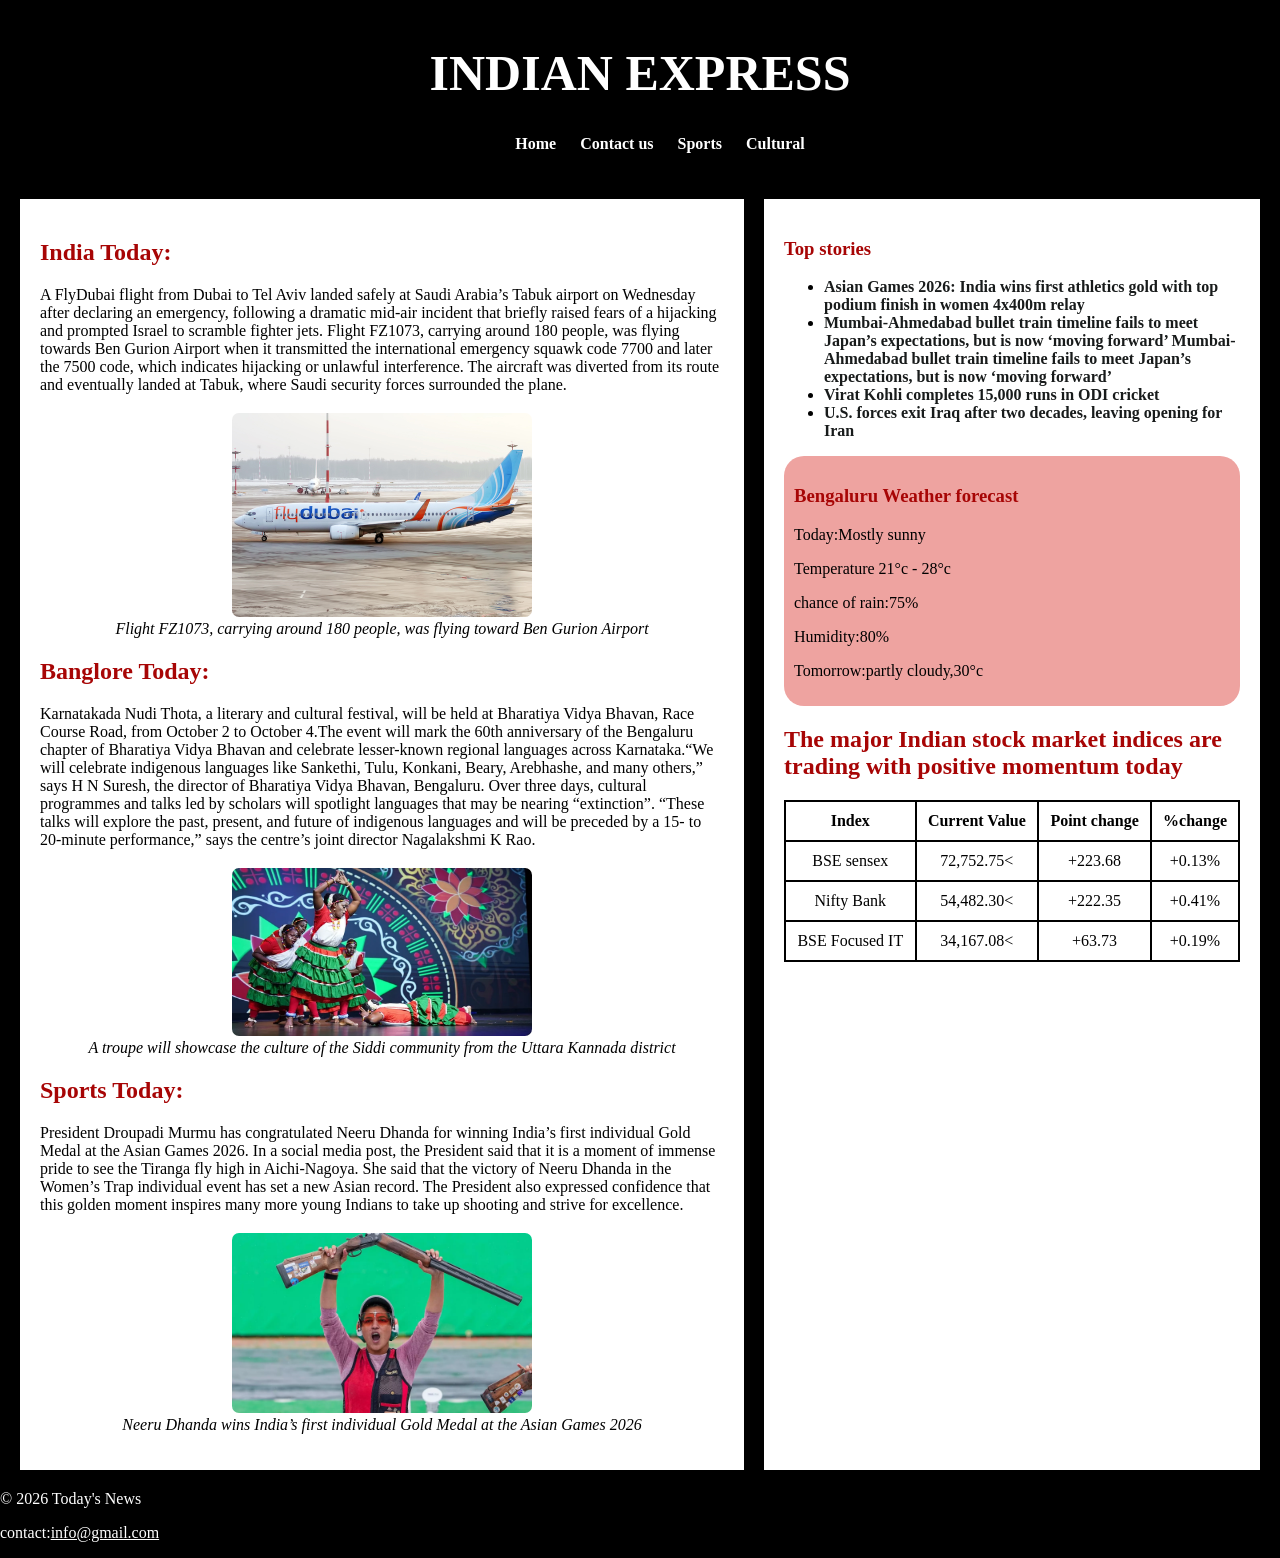
<file: News paper frontend/newspaper.html>
<html>
  <head>
    <title>News Paper</title>
    <link rel="stylesheet" href="style.css" />
  </head>

  <body>
    <header>
      <h1>INDIAN EXPRESS</h1>
      <nav>
        <ul>
          <li><a href="#" class="nav">Home</a></li>
          <li><a href="#" class="nav">Contact us</a></li>
          <li><a href="#" class="nav">Sports</a></li>
          <li><a href="#" class="nav">Cultural</a></li>
        </ul>
      </nav>
    </header>

    <main>
      <section>
        <article>
          <h2>India Today:</h2>
          <p>
            A FlyDubai flight from Dubai to Tel Aviv landed safely at Saudi
            Arabia’s Tabuk airport on Wednesday after declaring an emergency,
            following a dramatic mid-air incident that briefly raised fears of a
            hijacking and prompted Israel to scramble fighter jets. Flight
            FZ1073, carrying around 180 people, was flying towards Ben Gurion
            Airport when it transmitted the international emergency squawk code
            7700 and later the 7500 code, which indicates hijacking or unlawful
            interference. The aircraft was diverted from its route and
            eventually landed at Tabuk, where Saudi security forces surrounded
            the plane.
          </p>
          <figure>
            <img src="FlyDubai.jpg" alt="flight image" />
            <figcaption>
              Flight FZ1073, carrying around 180 people, was flying toward Ben
              Gurion Airport
            </figcaption>
          </figure>
        </article>

        <article>
          <h2>Banglore Today:</h2>
          <p>
            Karnatakada Nudi Thota, a literary and cultural festival, will be
            held at Bharatiya Vidya Bhavan, Race Course Road, from October 2 to
            October 4.The event will mark the 60th anniversary of the Bengaluru
            chapter of Bharatiya Vidya Bhavan and celebrate lesser-known
            regional languages across Karnataka.“We will celebrate indigenous
            languages like Sankethi, Tulu, Konkani, Beary, Arebhashe, and many
            others,” says H N Suresh, the director of Bharatiya Vidya Bhavan,
            Bengaluru. Over three days, cultural programmes and talks led by
            scholars will spotlight languages that may be nearing “extinction”.
            “These talks will explore the past, present, and future of
            indigenous languages and will be preceded by a 15- to 20-minute
            performance,” says the centre’s joint director Nagalakshmi K Rao.
          </p>
          <figure>
            <img
              src="deccanherald_2026-09-29_jsscba3t_file87t7ium5nrobiawevsv.webp"
              alt="dance image"
            />
            <figcaption>
              A troupe will showcase the culture of the Siddi community from the
              Uttara Kannada district
            </figcaption>
          </figure>
        </article>

        <article>
          <h2>Sports Today:</h2>
          <p>
            President Droupadi Murmu has congratulated Neeru Dhanda for winning
            India’s first individual Gold Medal at the Asian Games 2026. In a
            social media post, the President said that it is a moment of immense
            pride to see the Tiranga fly high in Aichi-Nagoya. She said that the
            victory of Neeru Dhanda in the Women’s Trap individual event has set
            a new Asian record. The President also expressed confidence that
            this golden moment inspires many more young Indians to take up
            shooting and strive for excellence.
          </p>
          <figure>
            <img
              src="President-Murmu-congratulates-Neeru-Dhanda-on-winning-Indias-first-individual-gold-at-Asian-Games.webp"
              alt="girl image"
            />
            <figcaption>
              Neeru Dhanda wins India’s first individual Gold Medal at the Asian
              Games 2026
            </figcaption>
          </figure>
        </article>
      </section>

      <aside>
        <h3>Top stories</h3>
        <ul>
          <li>
            <a href="#"
              >Asian Games 2026: India wins first athletics gold with top podium
              finish in women 4x400m relay</a
            >
          </li>
          <li>
            <a href="#"
              >Mumbai-Ahmedabad bullet train timeline fails to meet Japan’s
              expectations, but is now ‘moving forward’ Mumbai-Ahmedabad bullet
              train timeline fails to meet Japan’s expectations, but is now
              ‘moving forward’</a
            >
          </li>

          <li>
            <a href="#">Virat Kohli completes 15,000 runs in ODI cricket</a>
          </li>

          <li>
            <a href="#">
              U.S. forces exit Iraq after two decades, leaving opening for
              Iran</a
            >
          </li>
        </ul>

        <div class="weather-forecast">
          <h3>Bengaluru Weather forecast</h3>
          <p>Today:Mostly sunny</p>
          <p>Temperature 21°c - 28°c</p>
          <p>chance of rain:75%</p>
          <p>Humidity:80%</p>
          <p>Tomorrow:partly cloudy,30°c</p>
        </div>

        <div class="market">
          <h2>
            The major Indian stock market indices are trading with positive
            momentum today
          </h2>

          <table>
            <thead>
              <th>Index</th>
              <th>Current Value</th>
              <th>Point change</th>
              <th>%change</th>
            </thead>

            <tbody>
              <tr>
                <td>BSE sensex</td>
                <td>72,752.75<</td>
                <td>+223.68</td>
                <td>+0.13%</td>
              </tr>

              <tr>
                <td>Nifty Bank</td>
                <td>54,482.30<</td>
                <td>+222.35</td>
                <td>+0.41%</td>
              </tr>

              <tr>
                <td>BSE Focused IT</td>
                <td>34,167.08<</td>
                <td>+63.73</td>
                <td>+0.19%</td>
              </tr>
            </tbody>
          </table>
        </div>
      </aside>
    </main>
    <footer>
      <p>&copy; 2026 Today's News</p>
      <p>contact:<a href="#" class="nav">info@gmail.com</a></p>
    </footer>
  </body>
</html>
</file>
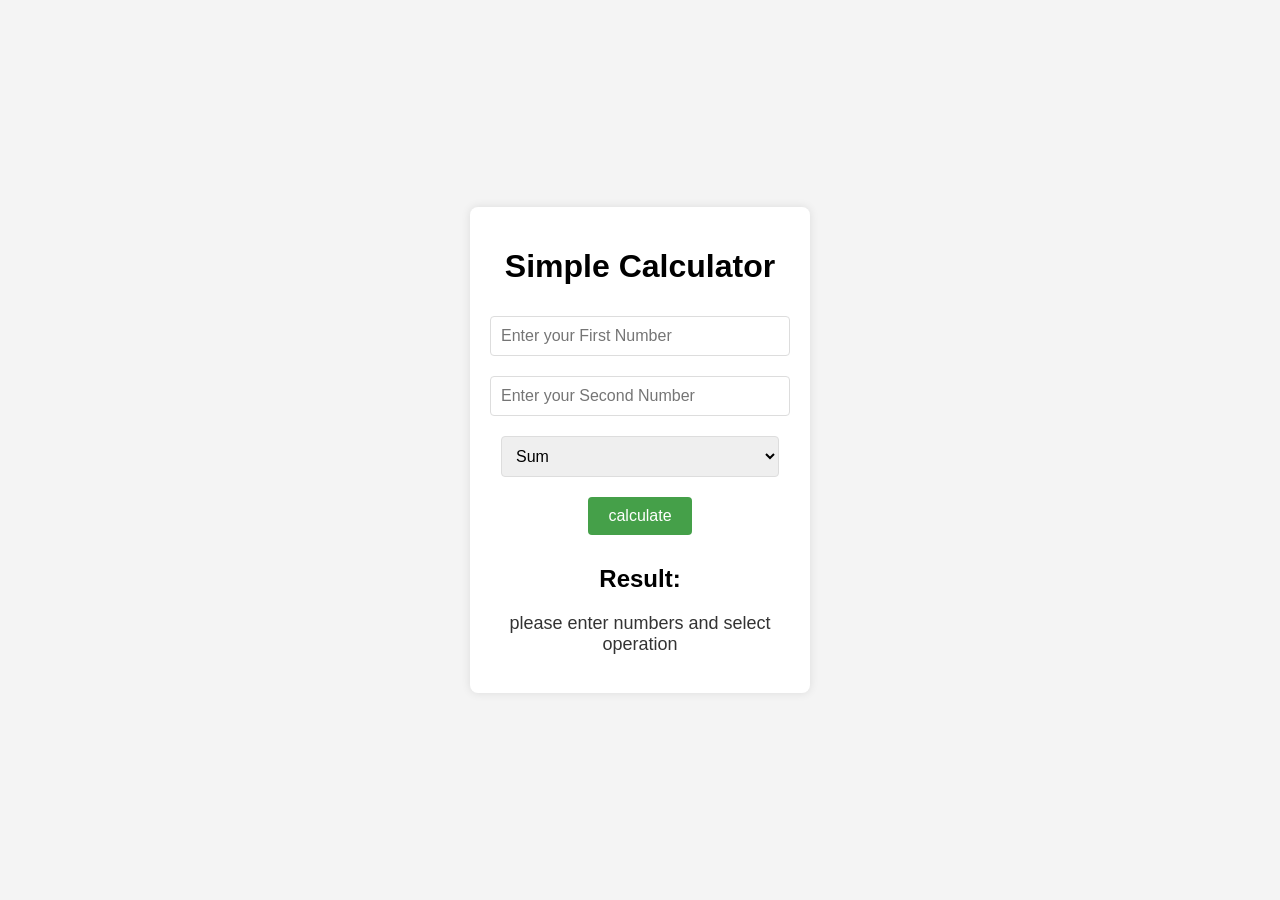
<file: simple calculator using javascript/calculator.html>
<!doctype html>
<html>
  <head>
    <title>Simple Calculator</title>
    <link rel="stylesheet" href="style.css" />
  </head>
  <body>
    <div class="calculator">
      <h1>Simple Calculator</h1>
      <form id="calculator-form">
        <input type="number" id="num1" placeholder="Enter your First Number" />
        <input type="number" id="num2" placeholder="Enter your Second Number" />
        <select id="operation">
          <option value="sum">Sum</option>
          <option value="product">Product</option>
          <option value="difference">Difference</option>
          <option value="remainder">Remainder</option>
          <option value="quotient">Quotient</option>
          <option value="power">Power</option>
          <option value="square-root">Square Root</option>
          <option value="square">Square</option>
        </select>
        <button type="button" onclick="calculate()">calculate</button>
      </form>
      <div id="result">
        <h2>Result:</h2>
        <p id="output">please enter numbers and select operation</p>
      </div>
    </div>
    <script src="calculator.js"></script>
  </body>
</html>
</file>
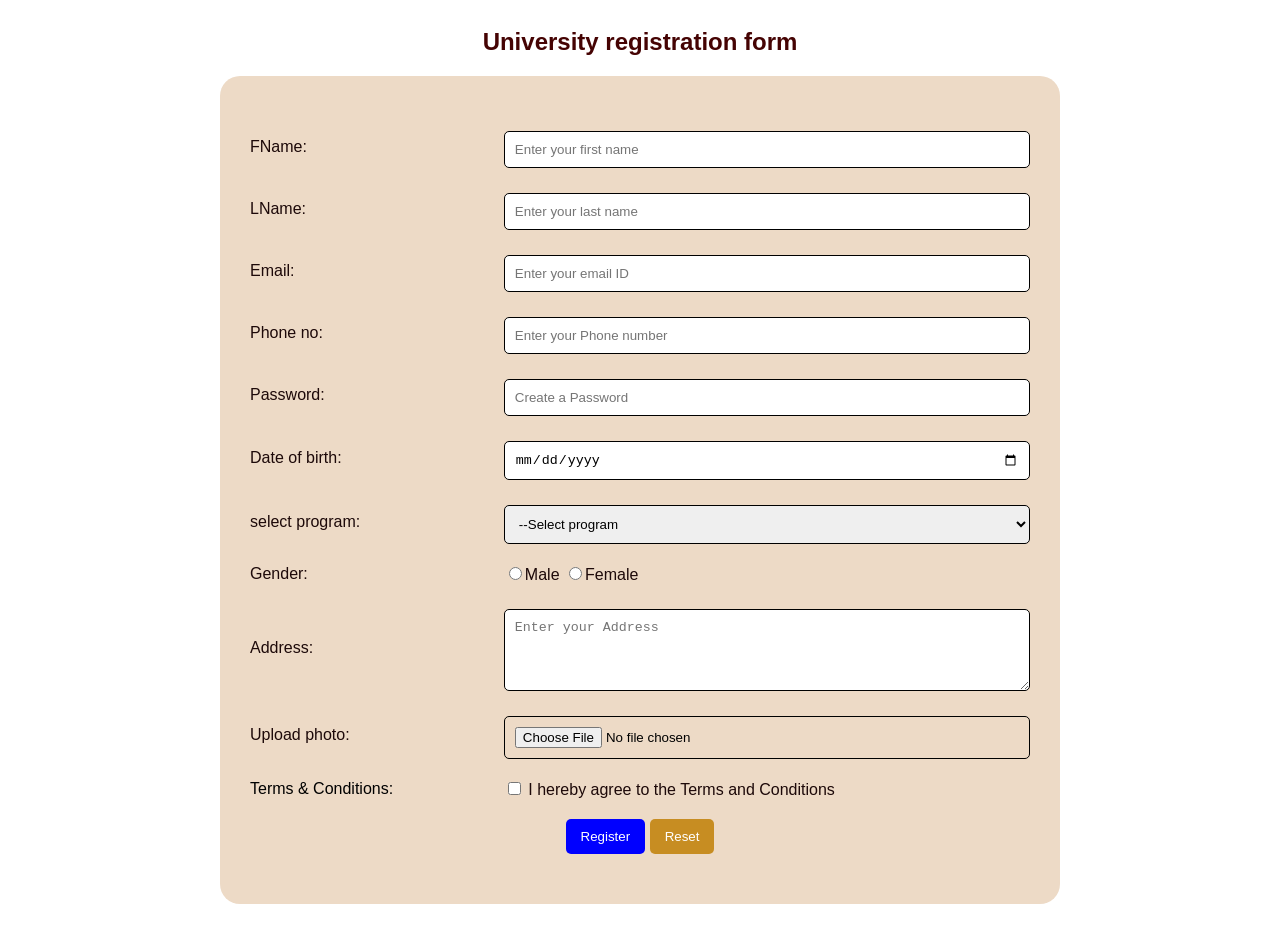
<file: Simple registartion form frontend/registration.html>
<html>
  <head>
    <title>Registration form</title>
    <link rel="stylesheet" href="style.css" />
  </head>
  <body>
    <h2>University registration form</h2>
    <form action="#" method="POST" enctype="multipart/form-data">
      <table>
        <tr>
          <td><label for="fname">FName:</label></td>
          <td>
            <input
              type="text"
              id="fname"
              name="fname "
              placeholder="Enter your first name"
              required
            />
          </td>
        </tr>

        <tr>
          <td><label for="lname">LName:</label></td>
          <td>
            <input
              type="text"
              id="lname"
              name="Fname "
              placeholder="Enter your last name"
            />
          </td>
        </tr>

        <tr>
          <td><label for="email">Email:</label></td>
          <td>
            <input
              type="text"
              id="email"
              name="Email"
              placeholder="Enter your email ID"
              required
            />
          </td>
        </tr>

        <tr>
          <td><label for="phone">Phone no:</label></td>
          <td>
            <input
              type="number"
              id="phone"
              name="Phone no:"
              placeholder="Enter your Phone number"
              min="1000000000"
              max="9999999999"
              required
            />
          </td>
        </tr>

        <tr>
          <td><label for="password">Password:</label></td>
          <td>
            <input
              type="password"
              id="password"
              name="Password"
              placeholder="Create a Password"
              required
              minlength="8"
            />
          </td>
        </tr>

        <tr>
          <td><label for="dob">Date of birth:</label></td>
          <td>
            <input
              type="date"
              id="dob"
              name="dob"
              placeholder="Enter your Date of birth"
            />
          </td>
        </tr>

        <tr>
          <td><label for="program">select program:</label></td>
          <td>
            <select id="program" name="program" required>
              <option value="">--Select program</option>
              <option value="BE CSE">BE computer science</option>
              <option value="BBA">BBA</option>
              <option value="BCA">BCA</option>
              <option value="B.sc nursing">Bsc Nursing</option>
              <option value="B.com">B.com</option>
            </select>
          </td>
        </tr>

        <tr>
          <td><label for="gender">Gender:</label></td>
          <td>
            <input type="radio" id="gender" name="gender" value="male" /><label
              for="Male"
              >Male</label
            >
            <input
              type="radio"
              id="gender"
              name="gender"
              value="Female"
            /><label for="Female">Female</label>
          </td>
        </tr>

        <tr>
          <td><label for="address">Address:</label></td>
          <td>
            <textarea
              id="address"
              name="address"
              rows="4"
              required
              placeholder="Enter your Address"
            ></textarea>
          </td>
        </tr>

        <tr>
          <td><label for="photo">Upload photo:</label></td>
          <td>
            <input
              type="file"
              id="photo"
              name="photo"
              accept="image/*"
              required
            />
          </td>
        </tr>

        <tr>
          <td>Terms & Conditions:</td>
          <td>
            <input type="checkbox" id="terms" name="terms" required />
            <label for="terms"
              >I hereby agree to the Terms and Conditions</label
            >
          </td>
        </tr>

        <tr>
          <td colspan="2" style="text-align: center">
            <button type="submit" class="btn">Register</button>
            <button type="reset" class="btn2">Reset</button>
          </td>
        </tr>
      </table>
    </form>
  </body>
</html>
</file>
<file: News paper frontend/style.css>
body {
  background-color: black;
  font-family: Georgia, "Times New Roman", Times, serif;
  margin: 0;
  padding: 0;
}

.nav {
  color: white;
}

nav ul li {
  display: inline;
  margin: 0 10px;
}

h1 {
  color: white;
  font-size: 50px;
}

h2,
h3 {
  color: rgb(167, 5, 5);
}

header {
  background-color: black;
  padding: 10px;
  text-align: center;
}

main {
  display: flex;
  margin: 20px;
}

section {
  flex: 60%;
  background-color: white;
  padding: 20px;
}

aside {
  flex: 40%;
  background-color: white;
  padding: 20px;
  margin-left: 20px;
}

nav a,
aside a {
  color: rgb(24, 27, 27);
  text-decoration: none;
  font-weight: bold;
}

a:hover {
  text-decoration: underline;
  text-decoration-color: red;
}

figure {
  text-align: center;
  font-style: italic;
}

figure img {
  width: 300px;
  border: 3px solid white;
  border-radius: 10px;
}

table {
  width: 100%;
  border-collapse: collapse;
}

th,
td {
  border: 2px solid black;
  padding: 10px;
  text-align: center;
}

th {
  font-weight: bold;
}

.weather-forecast {
  background-color: rgb(238, 163, 160);
  border-radius: 20px;
  padding: 10px 10px;
}

footer p {
  color: white;
}
</file>
<file: simple calculator using javascript/style.css>
body {
  font-family: Arial, sans-serif;
  background-color: #f4f4f4;
  display: flex;
  justify-content: center;
  align-items: center;
  height: 100vh;
  margin: 0;
}
/* Calculator container styling */
.calculator {
  background-color: #ffffff;
  border-radius: 8px;
  box-shadow: 0 0 10px rgba(0, 0, 0, 0.1);
  padding: 20px;
  width: 300px;
  text-align: center;
}
/* Input and select styling */
input[type="number"],
select {
  width: calc(100% - 22px);
  padding: 10px;
  margin: 10px 0;
  border: 1px solid #ddd;
  border-radius: 4px;
  font-size: 16px;
}
/* Button styling */
button {
  background-color: #45a049;
  color: white;
  border: none;
  padding: 10px 20px;
  margin: 10px 0;
  border-radius: 4px;
  font-size: 16px;
  cursor: pointer;
}
button:hover {
  background-color: #2e48db;
}
/* Result section styling */
#result {
  margin-top: 20px;
}
#output {
  font-size: 18px;
  color: #333;
}
</file>
<file: Simple registartion form frontend/style.css>
body {
  font-family: Arial, sans-serif;
  background-color: white;
  padding: 20px;
}

h2 {
  text-align: center;
  color: rgb(69, 3, 3);
}

form {
  background-color: rgb(237, 218, 198);
  border-radius: 20px;
  padding: 20px;
  max-width: 800px;
  margin: auto;
}

table {
  width: 100%;
  border-collapse: collapse;
  margin: 20px 0;
}

table td {
  padding: 10px;
}

input[type="text"],
input[type="file"],
input[type="email"],
input[type="number"],
input[type="password"],
select,
textarea,
input[type="date"] {
  width: 100%;
  padding: 10px;
  margin-top: 5px;
  border: 1px solid black;
  border-radius: 5px;
}

label {
  color: rgb(29, 9, 9);
}

input[type="submit"],
input[type="reset"] {
  background-color: black;
}

.btn {
  background-color: blue;
  border-radius: 5px;
  border-style: none;
  color: white;
  padding: 10px 15px;
}

.btn:hover {
  background-color: red;
}

.btn2 {
  background-color: rgb(199, 141, 34);
  border-radius: 5px;
  border-style: none;
  color: white;
  padding: 10px 15px;
}

.btn2:hover {
  background-color: red;
}
</file>
